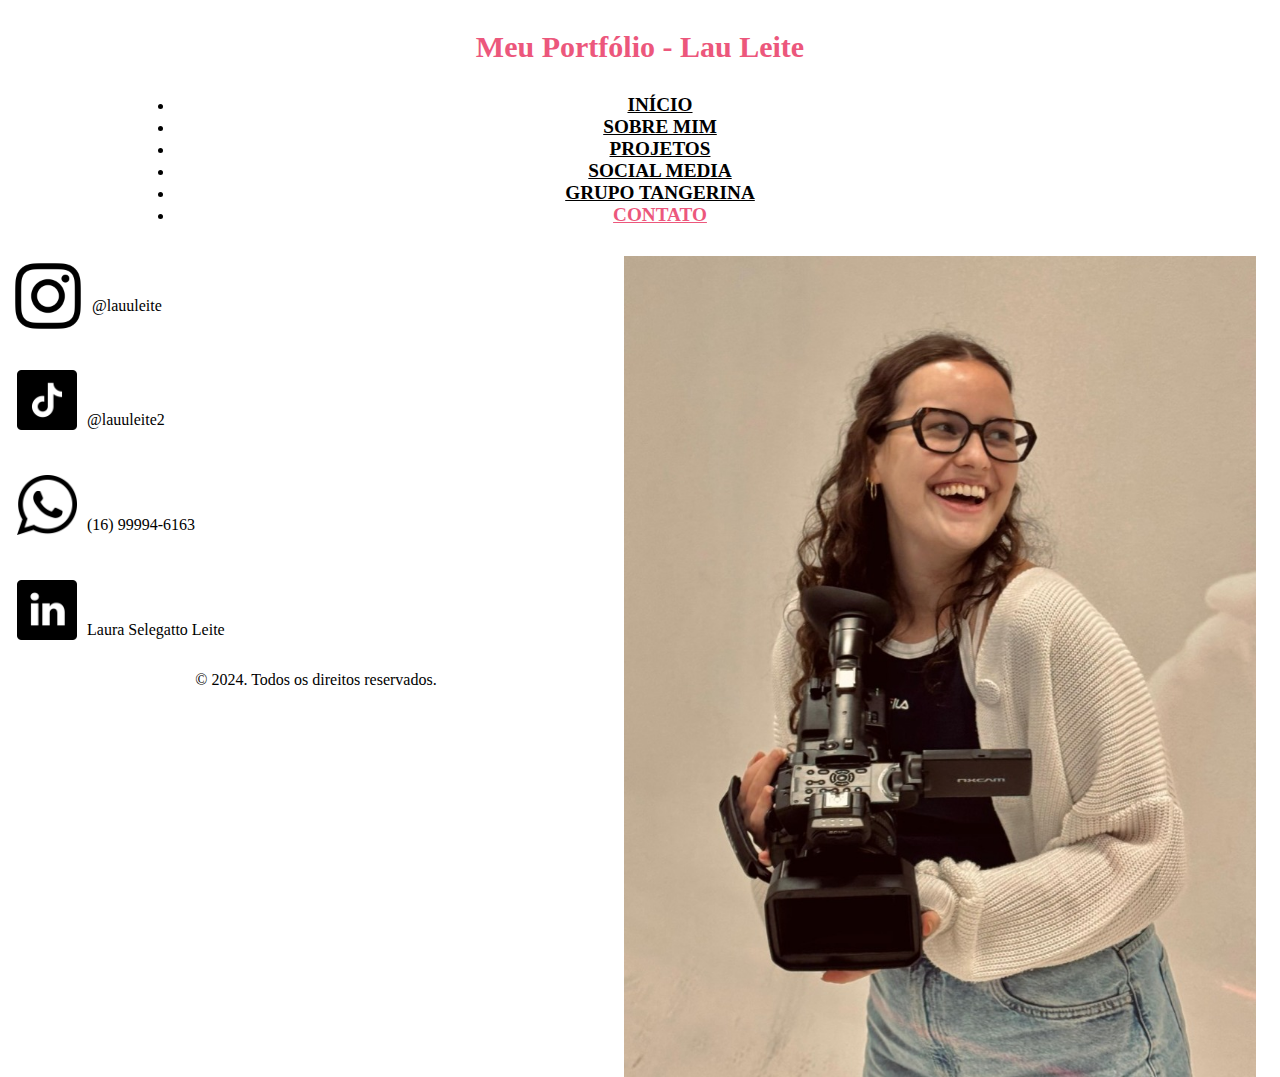
<file: contato.html>
<!DOCTYPE html>
<html lang="en">
<head>
    <meta charset="UTF-8">
    <meta name="viewport" content="width=device-width, initial-scale=1.0">
    <title>Laura Leite</title>
    <link rel="stylesheet" href="https://cdn.jsdelivr.net/npm/bootstrap@4.5.3/dist/css/bootstrap.min.css" integrity="sha384-TX8t27EcRE3e/ihU7zmQxVncDAy5uIKz4rEkgIXeMed4M0jlfIDPvg6uqKI2xXr2" crossorigin="anonymous">
    <link rel="stylesheet" href="estilo.css">
</head>
<body>
    <div id="principal">
        <div id="titulo">
            <p><strong>Meu Portfólio - Lau Leite</strong></p>
        </div>
        <div id="menu">
            <ul class="nav justify-content-center">
                <li class="nav-item">
                  <a class="nav-link" href="index.html">Início</a>
                </li>
                <li class="nav-item">
                    <a class="nav-link " href="sobre.html">Sobre Mim</a>
                  </li>
                <li class="nav-item">
                  <a class="nav-link" href="projetos.html">Projetos</a>
                </li>
                <li class="nav-item">
                  <a class="nav-link " href="social.html">Social Media</a>
                </li>
                <li class="nav-item">
                    <a class="nav-link " href="tangerina.html">Grupo Tangerina</a>
                  </li>
                  <li class="nav-item">
                    <a class="nav-link active" aria-current="page" href="#">Contato</a>
                  </li>
            </ul>
         </div>
    </div>
	
	
    <div id="contato" class="row col-md-12 mg-top-30" >
      <div class="col-md-6">
        <img src="imagens/eu contato.jpeg"  style="width: 50%;float: right; margin-right: 16px;">
      </div>
      <div class="col-md-6">
        <div class="row flex mg-top-30">
          <div>
            <a href="https://www.instagram.com/lauuleite/" target="_blank"> 
            <img src="imagens/instagram.jpg" style="width: 80px"></a>
		  </div>
		  <div style="margin-top: 25px; margin-left: 4px">
            <p>@lauuleite</p>
          </div>
		</div>
		<div class="row flex mg-top-30">
          <div>
            <a href="https://www.tiktok.com/@lauuleite2" target="_blank"> 
            <img src="imagens/tiktok.png" style="width: 60px; height: 60px; margin-left: 9px;"></a>
		  </div>
		  <div style="margin-top: 25px; margin-left: 10px">
            <p>@lauuleite2</p>
          </div>
		</div>
		<div class="row flex mg-top-30">
          <div>
            <img src="imagens/whatsapp.jpg" style="width: 60px; height: 60px; margin-left: 9px;">
		  </div>
		  <div style="margin-top: 25px; margin-left: 10px"> 
            <p>(16) 99994-6163</p>
          </div>
		</div>
		<div class="row flex mg-top-30">
          <div>
            <a href="https://www.linkedin.com/in/laura-selegatto-leite-6568b12a4?utm_source=share&utm_campaign=share_via&utm_content=profile&utm_medium=android_app" target="_blank"> 
            <img src="imagens/linkedin.jpg" style="width: 60px; height: 60px; margin-left: 9px;"></a>
		  </div>
		  <div style="margin-top: 25px; margin-left: 10px"> 
            <p>Laura Selegatto Leite</p>
          </div>
        </div>
      </div>
	</div>
     
    <footer id="rodape">
        <p>© 2024. Todos os direitos reservados.</p>  
    </footer>
</body>
</html>
</file>
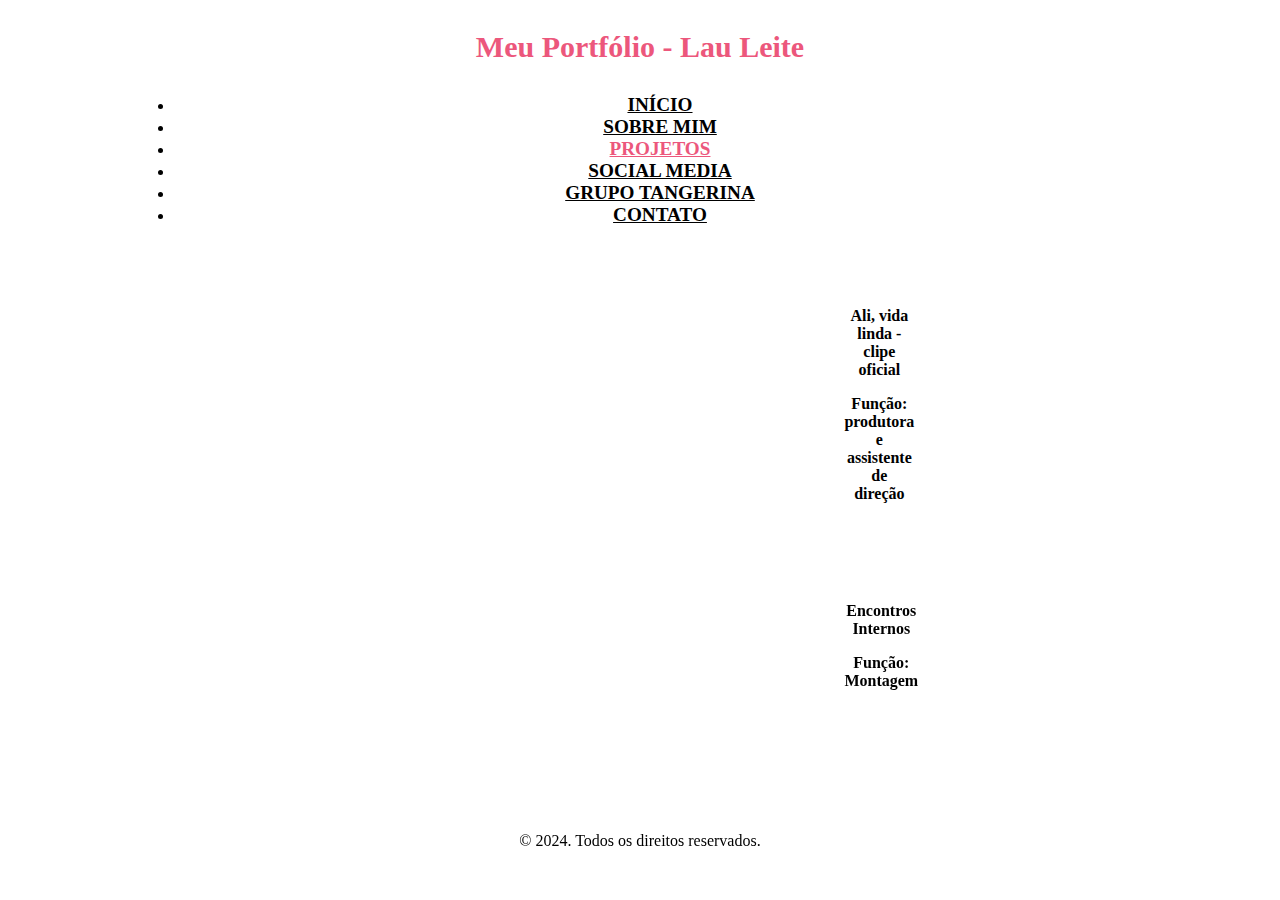
<file: projetos.html>
<!DOCTYPE html>
<html lang="en">
<head>
    <meta charset="UTF-8">
    <meta name="viewport" content="width=device-width, initial-scale=1.0">
    <title>Laura Leite</title>
    <link rel="stylesheet" href="https://cdn.jsdelivr.net/npm/bootstrap@4.5.3/dist/css/bootstrap.min.css" integrity="sha384-TX8t27EcRE3e/ihU7zmQxVncDAy5uIKz4rEkgIXeMed4M0jlfIDPvg6uqKI2xXr2" crossorigin="anonymous">
    <link rel="stylesheet" href="estilo.css">
</head>
<body>
    <div id="principal">
        <div id="titulo">
            <p><strong>Meu Portfólio - Lau Leite</strong></p>
        </div>
        <div id="menu">
            <ul class="nav justify-content-center">
                <li class="nav-item">
                  <a class="nav-link" href="index.html">Início</a>
                </li>
                <li class="nav-item">
                    <a class="nav-link " href="sobre.html">Sobre Mim</a>
                </li>
                <li class="nav-item">
                    <a class="nav-link active" aria-current="page" href="#">Projetos</a>
                </li>
                <li class="nav-item">
                  <a class="nav-link " href="social.html">Social Media</a>
                </li>
                <li class="nav-item">
                    <a class="nav-link " href="tangerina.html">Grupo Tangerina</a>
                </li>
                <li class="nav-item">
                    <a class="nav-link " href="contato.html">Contato</a>
                </li>
              </ul>
        </div>

        <div id="videos" class="mg-top-30">
          <div class="row flex">
            <div class="col-md-3">
              <iframe width="300" height="188" src="https://www.youtube.com/embed/wspRewFP5hM?autoplay=1" frameborder="0" allow="accelerometer; autoplay; clipboard-write; encrypted-media; gyroscope; picture-in-picture; web-share" allowfullscreen>
              </iframe>
            </div>
            <div class="col-md-3">
              <p class="escritos"><strong>Ali, vida linda - clipe oficial</strong></p>
              <p class="escritos"><strong>Função: produtora e assistente de direção</strong></p>
            </div>

            <div class="col-md-3">
              <iframe width="300" height="188" src="https://www.youtube.com/embed/1gHzBpD7mq4?si=4tIujEZOlkBjVXEd" frameborder="0" allow="accelerometer; autoplay; clipboard-write; encrypted-media; gyroscope; picture-in-picture; web-share" allowfullscreen>
              </iframe>
            </div>
            <div class="col-md-3">
              <p class="escritos"><strong>O que Sobra - Mini documentário reflexivo sobre comida, para a disciplina de "Linguagens, estética e gêneros do audiovisual"</strong></p>
            </div>
          </div>

          <div class="row flex mg-top-30">
            <div class="col-md-3">
              <iframe width="300" height="188" src="https://www.youtube.com/embed/Y-O0LcWIc8Y?si=VBBT8d4DegKBzSmj" frameborder="0" allow="accelerometer; autoplay; clipboard-write; encrypted-media; gyroscope; picture-in-picture; web-share" allowfullscreen>
              </iframe>
            </div>
            <div class="col-md-3">
              <p class="escritos"><strong>Encontros Internos</strong></p>
              <p class="escritos"><strong>Função: Montagem</strong></p>
            </div>

            <div class="col-md-3">
              <iframe width="300" height="188" src="https://www.youtube.com/embed/x2uSE0TO57c?si=YehS7GN6CSxnWPuB" frameborder="0" allow="accelerometer; autoplay; clipboard-write; encrypted-media; gyroscope; picture-in-picture; web-share" allowfullscreen>
              </iframe>
            </div>
            <div class="col-md-3">
              <p class="escritos"><strong>Déranger - curta experimental com temática "incômodo" para a disciplina de "Histótia da arte audiovidual"</strong></p>
            </div>
          </div>
                
        </div>
                
    </div>
    <footer id="rodape">
        <p>© 2024. Todos os direitos reservados.</p>  
    </footer>
</body>
</html>
</file>
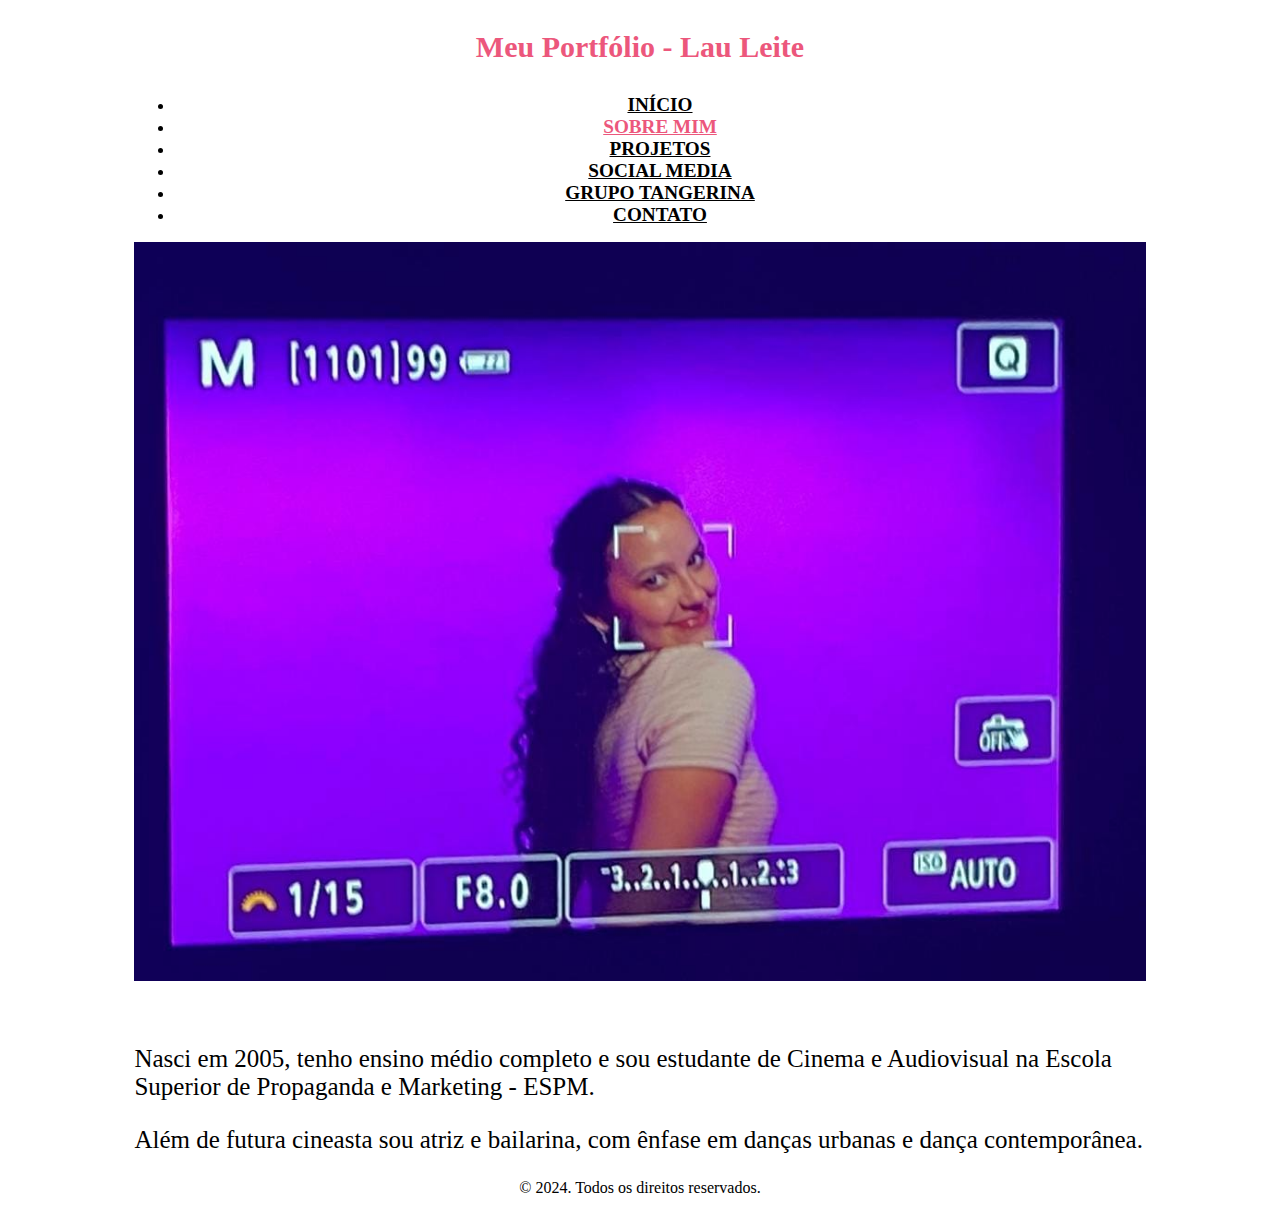
<file: sobre.html>
<!DOCTYPE html>
<html lang="en">
<head>
    <meta charset="UTF-8">
    <meta name="viewport" content="width=device-width, initial-scale=1.0">
    <title>Laura Leite</title>
    <link rel="stylesheet" href="https://cdn.jsdelivr.net/npm/bootstrap@4.5.3/dist/css/bootstrap.min.css" integrity="sha384-TX8t27EcRE3e/ihU7zmQxVncDAy5uIKz4rEkgIXeMed4M0jlfIDPvg6uqKI2xXr2" crossorigin="anonymous">
    <link rel="stylesheet" href="estilo.css">
</head>
<body>
    
    <div id="principal">
        <div id="titulo">
            <p><strong>Meu Portfólio - Lau Leite</strong></p>
        </div>
        <div id="menu">
            <ul class="nav justify-content-center">
                <li class="nav-item">
                  <a class="nav-link" href="index.html">Início</a>
                </li>
                <li class="nav-item">
                    <a class="nav-link active" aria-current="page" href="#">Sobre Mim</a>
                  </li>
                <li class="nav-item">
                  <a class="nav-link" href="projetos.html">Projetos</a>
                </li>
                <li class="nav-item">
                  <a class="nav-link " href="social.html">Social Media</a>
                </li>
                <li class="nav-item">
                    <a class="nav-link " href="tangerina.html">Grupo Tangerina</a>
                  </li>
                  <li class="nav-item">
                    <a class="nav-link " href="contato.html">Contato</a>
                  </li>
              </ul>
            </div>
             <div class="row">
                <div class="col-md-5">
                    <img src="imagens/imagemSobre.jpeg" alt="mulher branca de cabelos cacheados" style="width: 100%">
                </div>
                  <div id="texto" class="col-md-7" style="text-align: left; font-size: 25px;">
                      <p> Nasci em 2005, tenho ensino médio completo e sou estudante de Cinema e Audiovisual na Escola Superior de Propaganda e Marketing - ESPM.
                      </p>
                      <p> Além de futura cineasta sou atriz e bailarina, com ênfase em danças urbanas e dança contemporânea.
                      </p> 
             </div>
                
    </div>


    <footer id="rodape">
        <p>© 2024. Todos os direitos reservados.</p>  
    </footer>
</body>
</html>
</file>
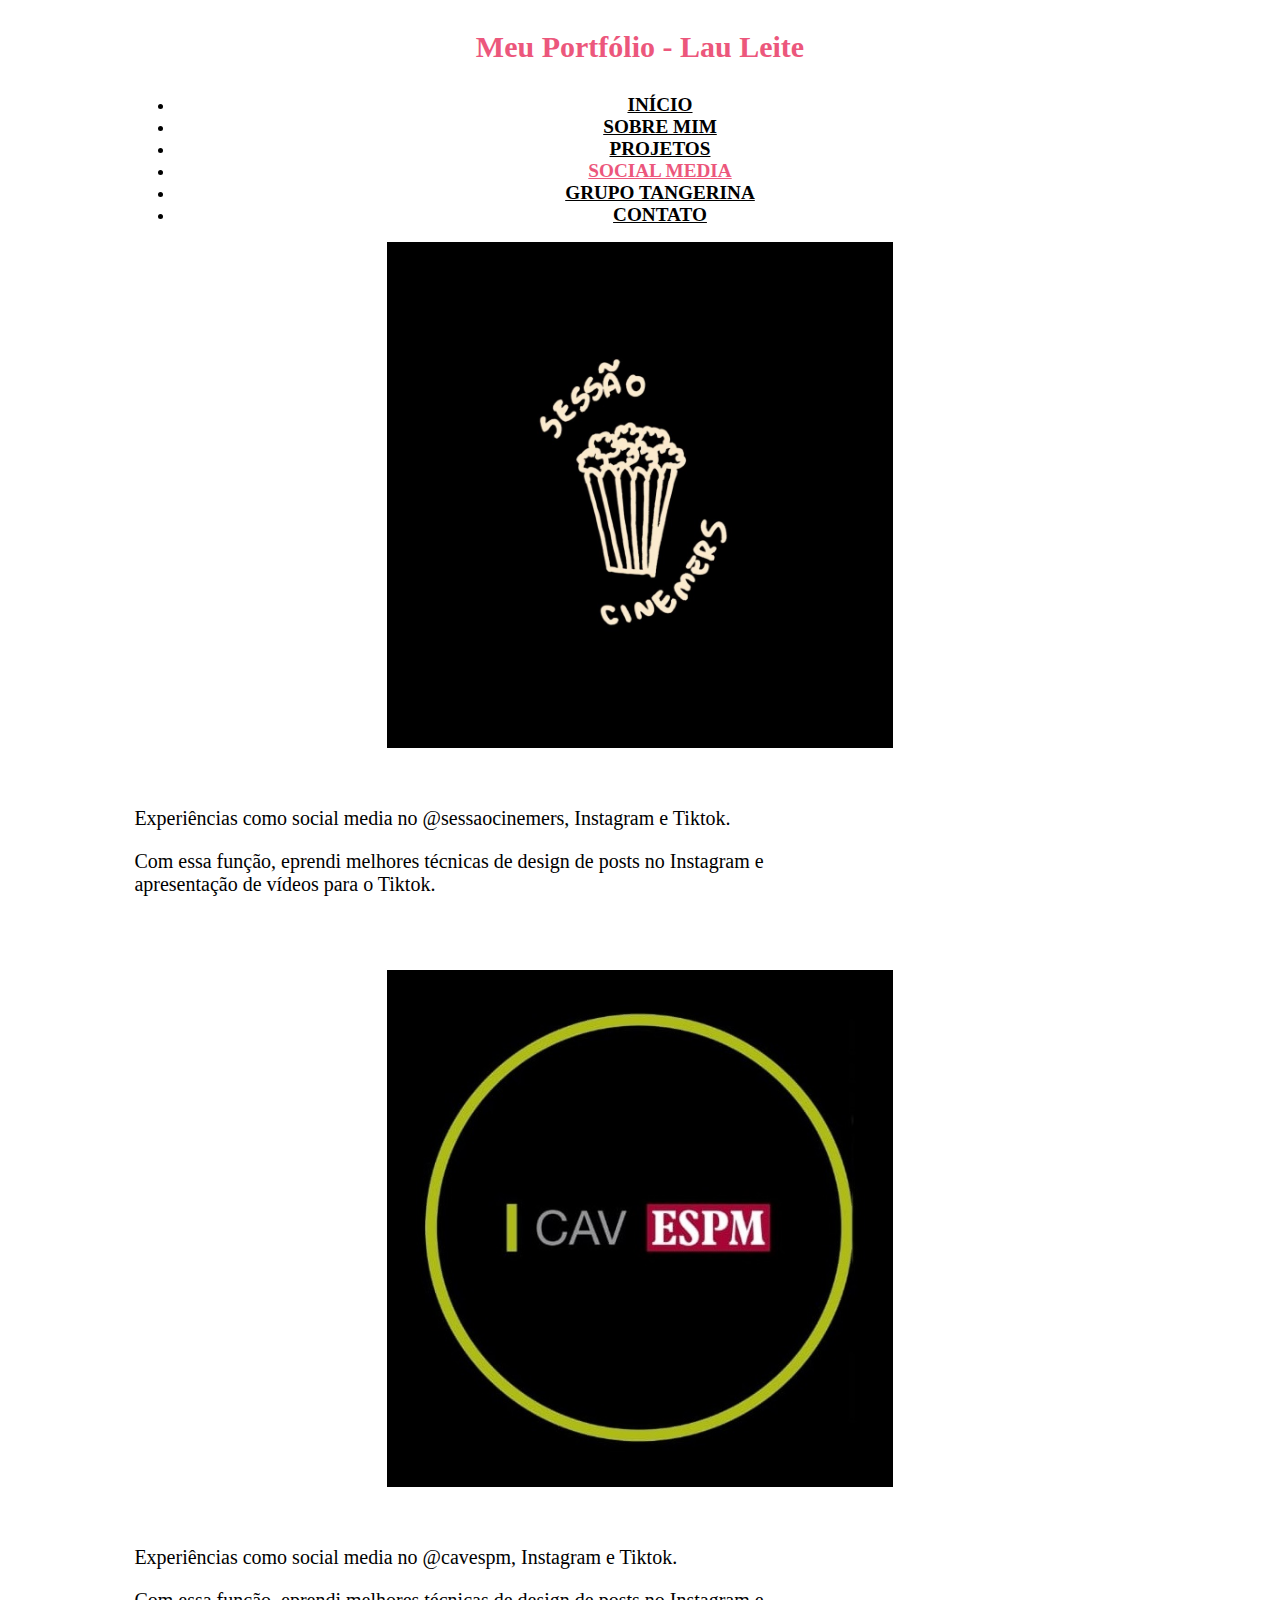
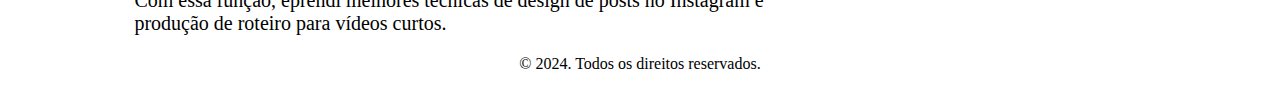
<file: social.html>
<!DOCTYPE html>
<html lang="en">
<head>
    <meta charset="UTF-8">
    <meta name="viewport" content="width=device-width, initial-scale=1.0">
    <title>Laura Leite</title>
    <link rel="stylesheet" href="https://cdn.jsdelivr.net/npm/bootstrap@4.5.3/dist/css/bootstrap.min.css" integrity="sha384-TX8t27EcRE3e/ihU7zmQxVncDAy5uIKz4rEkgIXeMed4M0jlfIDPvg6uqKI2xXr2" crossorigin="anonymous">
    <link rel="stylesheet" href="estilo.css">
</head>
<body>
    <div id="principal">
        <div id="titulo">
            <p><strong>Meu Portfólio - Lau Leite</strong></p>
        </div>
        <div id="menu">
            <ul class="nav justify-content-center">
                <li class="nav-item">
                  <a class="nav-link" href="index.html">Início</a>
                </li>
                <li class="nav-item">
                    <a class="nav-link " href="sobre.html">Sobre Mim</a>
                  </li>
                <li class="nav-item">
                  <a class="nav-link" href="projetos.html">Projetos</a>
                </li>
                <li class="nav-item">
                    <a class="nav-link active" aria-current="page" href="#">Social Media</a>
                  </li>
                <li class="nav-item">
                    <a class="nav-link " href="tangerina.html">Grupo Tangerina</a>
                  </li>
                  <li class="nav-item">
                    <a class="nav-link " href="contato.html">Contato</a>
                  </li>
			</ul>
      </div>
			<div class="row">
				<div class="col-md-4">
          <a href="https://www.instagram.com/sessaocinemers" target="_blank"> 
					<img src="imagens/CINEMERS NOVO.jpg" alt="logo sessão cinemers" style="width: 50%">
        </a>
				</div>
				<div id="texto"  style="text-align: left; font-size: 20px;">
						  <p> Experiências como social media no @sessaocinemers, Instagram e Tiktok.
						  </p>
						  <p> Com essa função, eprendi melhores técnicas de design de posts no Instagram e
							<br>
							 apresentação de vídeos para o Tiktok.
						  </p> 
				 </div>
			</div>
		      <br>	
              <br>
              <br>
             <div class="row">
				<div class="col-md-4">
          <a href="https://www.instagram.com/cavespm" target="_blank"> 
          <img src="imagens/logoCAV.jpg" alt="logo CAV" style="width: 50%">
        </a>
				</div>
                <div id="texto" style="text-align: left; font-size: 20px;">
                    <p> Experiências como social media no @cavespm, Instagram e Tiktok.
                    </p>
                    <p> Com essa função, eprendi melhores técnicas de design de posts no Instagram e
                      <br>
                       produção de roteiro para vídeos curtos.
                    </p> 
				</div>
			</div>
              <footer id="rodape">
                <p>© 2024. Todos os direitos reservados.</p>  
            </footer>
</body>
</html>
</file>
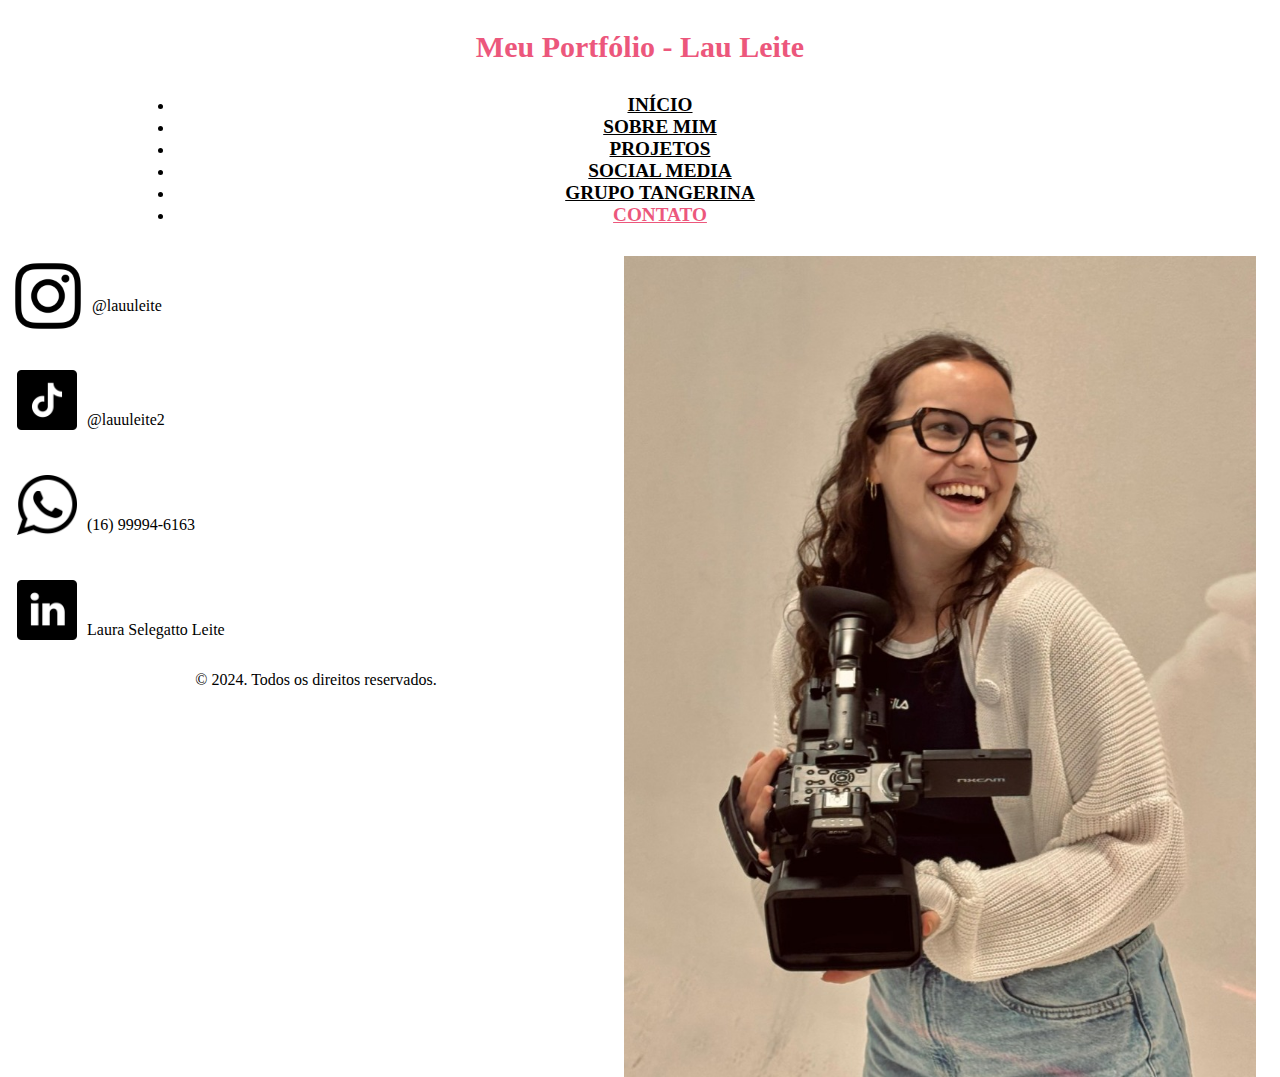
<file: Portifólio/htmls/contato.html>
<!DOCTYPE html>
<html lang="en">
<head>
    <meta charset="UTF-8">
    <meta name="viewport" content="width=device-width, initial-scale=1.0">
    <title>Laura Leite</title>
    <link rel="stylesheet" href="https://cdn.jsdelivr.net/npm/bootstrap@4.5.3/dist/css/bootstrap.min.css" integrity="sha384-TX8t27EcRE3e/ihU7zmQxVncDAy5uIKz4rEkgIXeMed4M0jlfIDPvg6uqKI2xXr2" crossorigin="anonymous">
    <link rel="stylesheet" href="estilo.css">
</head>
<body>
    <div id="principal">
        <div id="titulo">
            <p><strong>Meu Portfólio - Lau Leite</strong></p>
        </div>
        <div id="menu">
            <ul class="nav justify-content-center">
                <li class="nav-item">
                  <a class="nav-link" href="index.html">Início</a>
                </li>
                <li class="nav-item">
                    <a class="nav-link " href="sobre.html">Sobre Mim</a>
                  </li>
                <li class="nav-item">
                  <a class="nav-link" href="projetos.html">Projetos</a>
                </li>
                <li class="nav-item">
                  <a class="nav-link " href="social.html">Social Media</a>
                </li>
                <li class="nav-item">
                    <a class="nav-link " href="tangerina.html">Grupo Tangerina</a>
                  </li>
                  <li class="nav-item">
                    <a class="nav-link active" aria-current="page" href="#">Contato</a>
                  </li>
            </ul>
         </div>
    </div>
	
	
    <div id="contato" class="row col-md-12 mg-top-30" >
      <div class="col-md-6">
        <img src="imagens/eu contato.jpeg"  style="width: 50%;float: right; margin-right: 16px;">
      </div>
      <div class="col-md-6">
        <div class="row flex mg-top-30">
          <div>
            <a href="https://www.instagram.com/lauuleite/" target="_blank"> 
            <img src="imagens/instagram.jpg" style="width: 80px"></a>
		  </div>
		  <div style="margin-top: 25px; margin-left: 4px">
            <p>@lauuleite</p>
          </div>
		</div>
		<div class="row flex mg-top-30">
          <div>
            <a href="https://www.tiktok.com/@lauuleite2" target="_blank"> 
            <img src="imagens/tiktok.png" style="width: 60px; height: 60px; margin-left: 9px;"></a>
		  </div>
		  <div style="margin-top: 25px; margin-left: 10px">
            <p>@lauuleite2</p>
          </div>
		</div>
		<div class="row flex mg-top-30">
          <div>
            <img src="imagens/whatsapp.jpg" style="width: 60px; height: 60px; margin-left: 9px;">
		  </div>
		  <div style="margin-top: 25px; margin-left: 10px"> 
            <p>(16) 99994-6163</p>
          </div>
		</div>
		<div class="row flex mg-top-30">
          <div>
            <a href="https://www.linkedin.com/in/laura-selegatto-leite-6568b12a4?utm_source=share&utm_campaign=share_via&utm_content=profile&utm_medium=android_app" target="_blank"> 
            <img src="imagens/linkedin.jpg" style="width: 60px; height: 60px; margin-left: 9px;"></a>
		  </div>
		  <div style="margin-top: 25px; margin-left: 10px"> 
            <p>Laura Selegatto Leite</p>
          </div>
        </div>
      </div>
	</div>
     
    <footer id="rodape">
        <p>© 2024. Todos os direitos reservados.</p>  
    </footer>
</body>
</html>
</file>
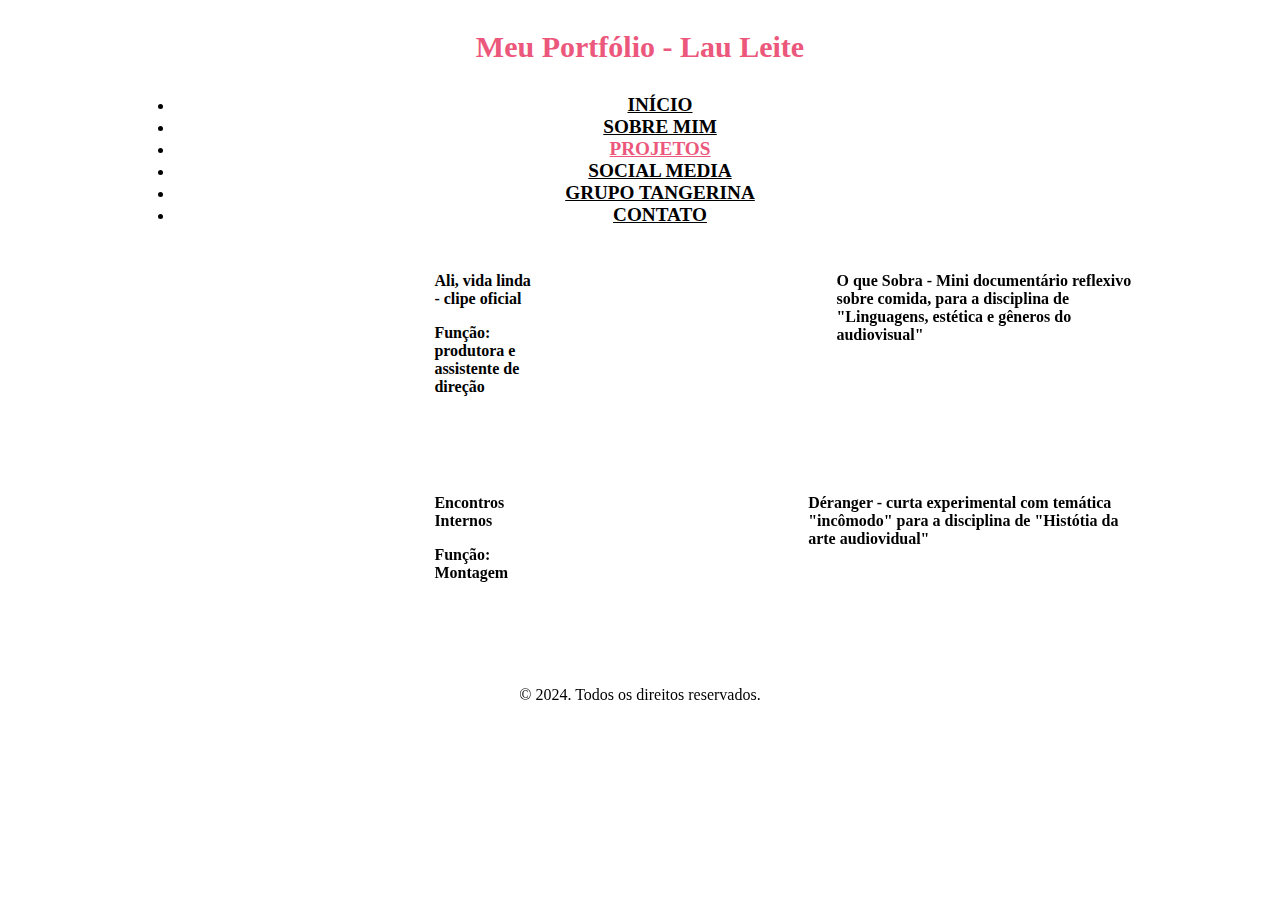
<file: Portifólio/htmls/projetos.html>
<!DOCTYPE html>
<html lang="en">
<head>
    <meta charset="UTF-8">
    <meta name="viewport" content="width=device-width, initial-scale=1.0">
    <title>Laura Leite</title>
    <link rel="stylesheet" href="https://cdn.jsdelivr.net/npm/bootstrap@4.5.3/dist/css/bootstrap.min.css" integrity="sha384-TX8t27EcRE3e/ihU7zmQxVncDAy5uIKz4rEkgIXeMed4M0jlfIDPvg6uqKI2xXr2" crossorigin="anonymous">
    <link rel="stylesheet" href="estilo.css">
</head>
<body>
    <div id="principal">
        <div id="titulo">
            <p><strong>Meu Portfólio - Lau Leite</strong></p>
        </div>
        <div id="menu">
            <ul class="nav justify-content-center">
                <li class="nav-item">
                  <a class="nav-link" href="index.html">Início</a>
                </li>
                <li class="nav-item">
                    <a class="nav-link " href="sobre.html">Sobre Mim</a>
                </li>
                <li class="nav-item">
                    <a class="nav-link active" aria-current="page" href="#">Projetos</a>
                </li>
                <li class="nav-item">
                  <a class="nav-link " href="social.html">Social Media</a>
                </li>
                <li class="nav-item">
                    <a class="nav-link " href="tangerina.html">Grupo Tangerina</a>
                </li>
                <li class="nav-item">
                    <a class="nav-link " href="contato.html">Contato</a>
                </li>
              </ul>
        </div>

        <div id="videos" class="mg-top-30">
          <div class="row flex">
            <div class="col-md-3">
              <iframe width="300" height="188" src="https://www.youtube.com/embed/wspRewFP5hM?autoplay=1" frameborder="0" allow="accelerometer; autoplay; clipboard-write; encrypted-media; gyroscope; picture-in-picture; web-share" allowfullscreen>
              </iframe>
            </div>
            <div class="col-md-3">
              <p class="escritos"><strong>Ali, vida linda - clipe oficial</strong></p>
              <p class="escritos"><strong>Função: produtora e assistente de direção</strong></p>
            </div>

            <div class="col-md-3">
              <iframe width="300" height="188" src="https://www.youtube.com/embed/1gHzBpD7mq4?si=4tIujEZOlkBjVXEd" frameborder="0" allow="accelerometer; autoplay; clipboard-write; encrypted-media; gyroscope; picture-in-picture; web-share" allowfullscreen>
              </iframe>
            </div>
            <div class="col-md-3">
              <p class="escritos"><strong>O que Sobra - Mini documentário reflexivo sobre comida, para a disciplina de "Linguagens, estética e gêneros do audiovisual"</strong></p>
            </div>
          </div>

          <div class="row flex mg-top-30">
            <div class="col-md-3">
              <iframe width="300" height="188" src="https://www.youtube.com/embed/Y-O0LcWIc8Y?si=VBBT8d4DegKBzSmj" frameborder="0" allow="accelerometer; autoplay; clipboard-write; encrypted-media; gyroscope; picture-in-picture; web-share" allowfullscreen>
              </iframe>
            </div>
            <div class="col-md-3">
              <p class="escritos"><strong>Encontros Internos</strong></p>
              <p class="escritos"><strong>Função: Montagem</strong></p>
            </div>

            <div class="col-md-3">
              <iframe width="300" height="188" src="https://www.youtube.com/embed/x2uSE0TO57c?si=YehS7GN6CSxnWPuB" frameborder="0" allow="accelerometer; autoplay; clipboard-write; encrypted-media; gyroscope; picture-in-picture; web-share" allowfullscreen>
              </iframe>
            </div>
            <div class="col-md-3">
              <p class="escritos"><strong>Déranger - curta experimental com temática "incômodo" para a disciplina de "Histótia da arte audiovidual"</strong></p>
            </div>
          </div>
                
        </div>
                
    </div>
    <footer id="rodape">
        <p>© 2024. Todos os direitos reservados.</p>  
    </footer>
</body>
</html>
</file>
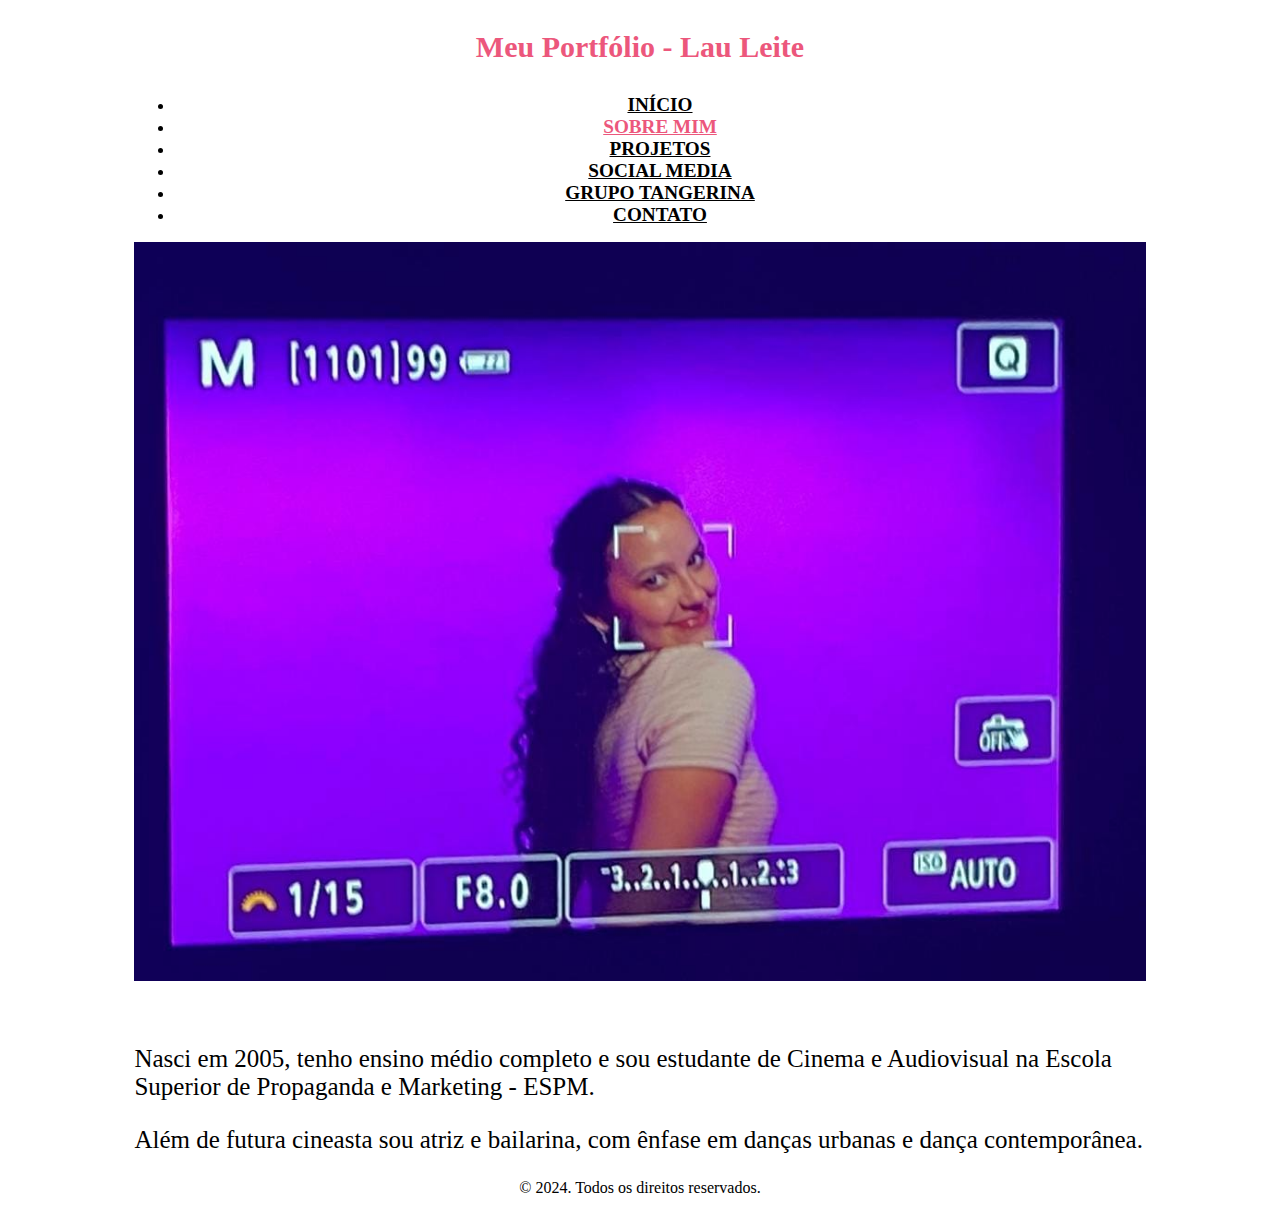
<file: Portifólio/htmls/sobre.html>
<!DOCTYPE html>
<html lang="en">
<head>
    <meta charset="UTF-8">
    <meta name="viewport" content="width=device-width, initial-scale=1.0">
    <title>Laura Leite</title>
    <link rel="stylesheet" href="https://cdn.jsdelivr.net/npm/bootstrap@4.5.3/dist/css/bootstrap.min.css" integrity="sha384-TX8t27EcRE3e/ihU7zmQxVncDAy5uIKz4rEkgIXeMed4M0jlfIDPvg6uqKI2xXr2" crossorigin="anonymous">
    <link rel="stylesheet" href="estilo.css">
</head>
<body>
    
    <div id="principal">
        <div id="titulo">
            <p><strong>Meu Portfólio - Lau Leite</strong></p>
        </div>
        <div id="menu">
            <ul class="nav justify-content-center">
                <li class="nav-item">
                  <a class="nav-link" href="index.html">Início</a>
                </li>
                <li class="nav-item">
                    <a class="nav-link active" aria-current="page" href="#">Sobre Mim</a>
                  </li>
                <li class="nav-item">
                  <a class="nav-link" href="projetos.html">Projetos</a>
                </li>
                <li class="nav-item">
                  <a class="nav-link " href="social.html">Social Media</a>
                </li>
                <li class="nav-item">
                    <a class="nav-link " href="tangerina.html">Grupo Tangerina</a>
                  </li>
                  <li class="nav-item">
                    <a class="nav-link " href="contato.html">Contato</a>
                  </li>
              </ul>
            </div>
             <div class="row">
                <div class="col-md-5">
                    <img src="imagens/imagemSobre.jpeg" alt="mulher branca de cabelos cacheados" style="width: 100%">
                </div>
                  <div id="texto" class="col-md-7" style="text-align: left; font-size: 25px;">
                      <p> Nasci em 2005, tenho ensino médio completo e sou estudante de Cinema e Audiovisual na Escola Superior de Propaganda e Marketing - ESPM.
                      </p>
                      <p> Além de futura cineasta sou atriz e bailarina, com ênfase em danças urbanas e dança contemporânea.
                      </p> 
             </div>
                
    </div>


    <footer id="rodape">
        <p>© 2024. Todos os direitos reservados.</p>  
    </footer>
</body>
</html>
</file>
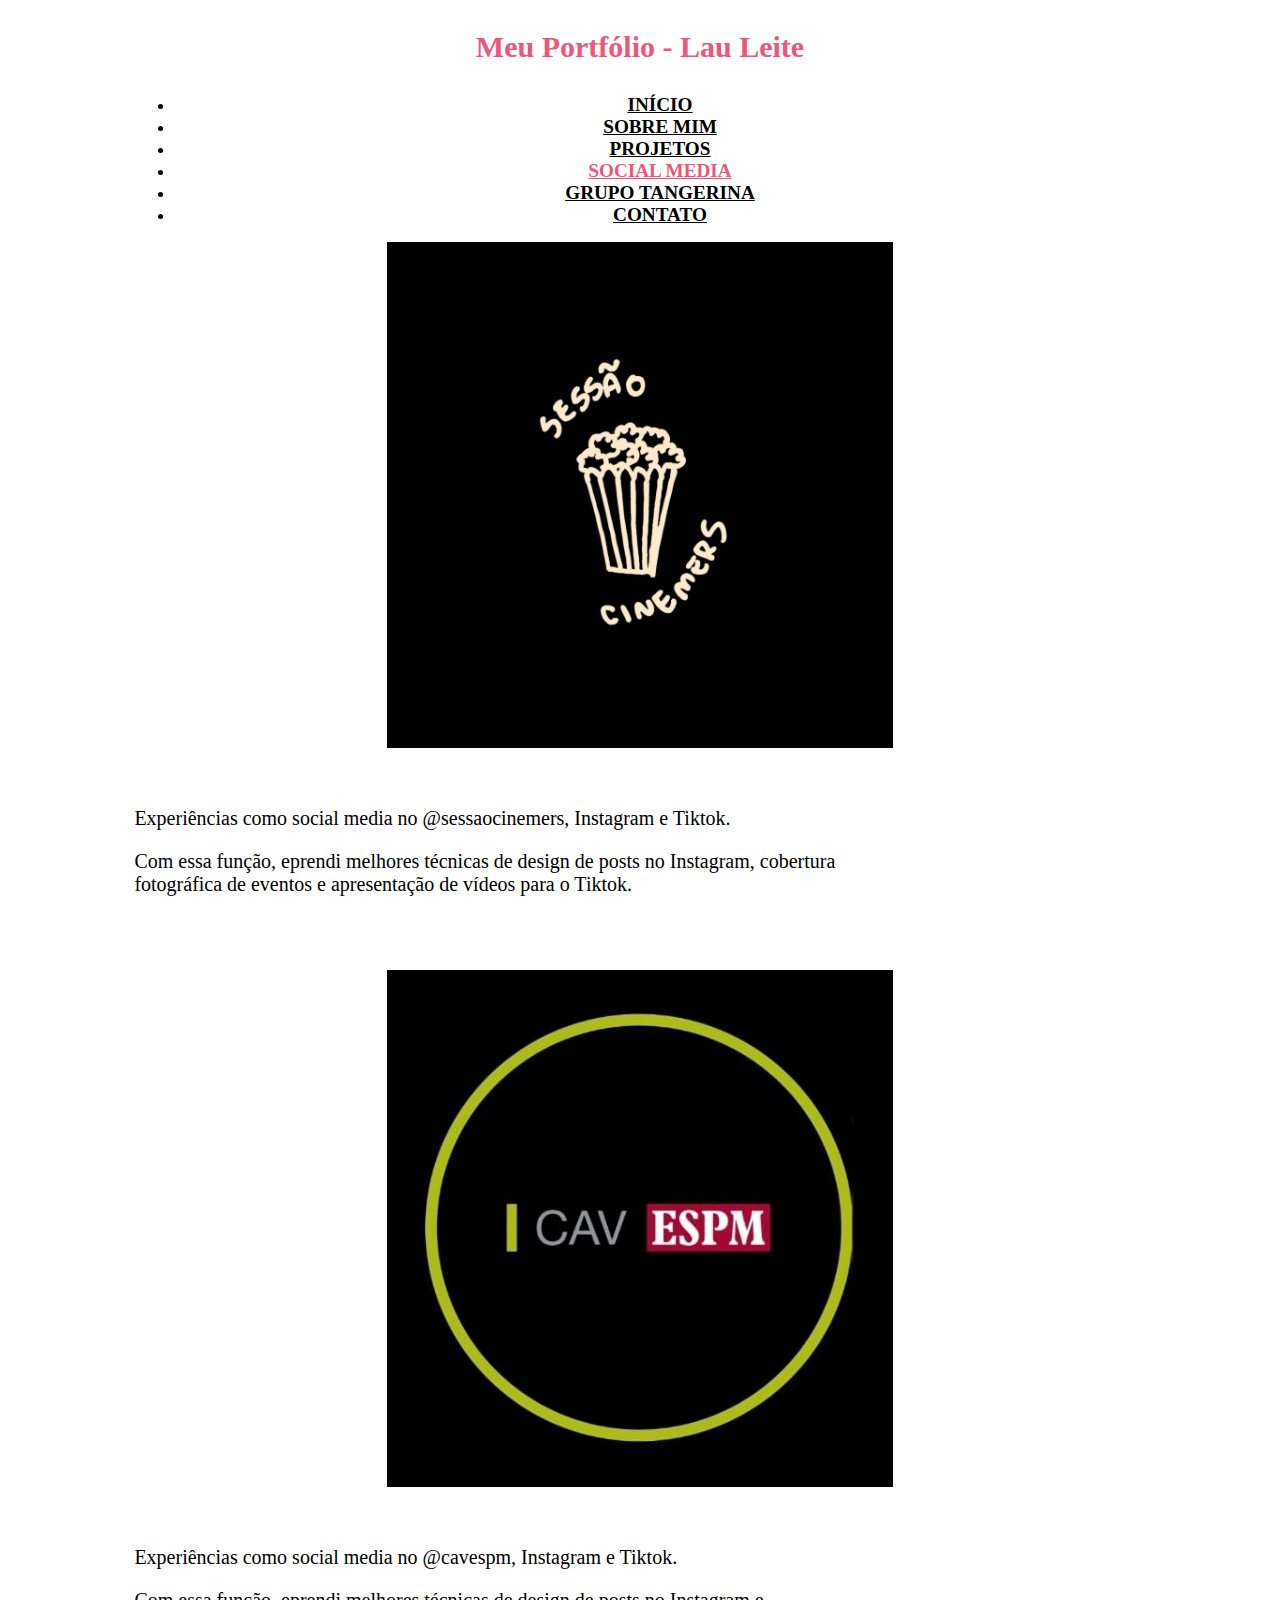
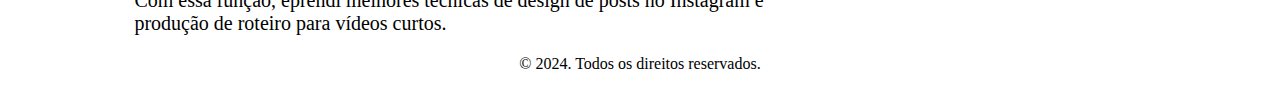
<file: Portifólio/htmls/social.html>
<!DOCTYPE html>
<html lang="en">
<head>
    <meta charset="UTF-8">
    <meta name="viewport" content="width=device-width, initial-scale=1.0">
    <title>Laura Leite</title>
    <link rel="stylesheet" href="https://cdn.jsdelivr.net/npm/bootstrap@4.5.3/dist/css/bootstrap.min.css" integrity="sha384-TX8t27EcRE3e/ihU7zmQxVncDAy5uIKz4rEkgIXeMed4M0jlfIDPvg6uqKI2xXr2" crossorigin="anonymous">
    <link rel="stylesheet" href="estilo.css">
</head>
<body>
    <div id="principal">
        <div id="titulo">
            <p><strong>Meu Portfólio - Lau Leite</strong></p>
        </div>
        <div id="menu">
            <ul class="nav justify-content-center">
                <li class="nav-item">
                  <a class="nav-link" href="index.html">Início</a>
                </li>
                <li class="nav-item">
                    <a class="nav-link " href="sobre.html">Sobre Mim</a>
                  </li>
                <li class="nav-item">
                  <a class="nav-link" href="projetos.html">Projetos</a>
                </li>
                <li class="nav-item">
                    <a class="nav-link active" aria-current="page" href="#">Social Media</a>
                  </li>
                <li class="nav-item">
                    <a class="nav-link " href="tangerina.html">Grupo Tangerina</a>
                  </li>
                  <li class="nav-item">
                    <a class="nav-link " href="contato.html">Contato</a>
                  </li>
			</ul>
      </div>
			<div class="row">
				<div class="col-md-4">
          <a href="https://www.instagram.com/sessaocinemers" target="_blank"> 
					<img src="imagens/CINEMERS NOVO.jpg" alt="logo sessão cinemers" style="width: 50%">
        </a>
				</div>
				<div id="texto"  style="text-align: left; font-size: 20px;">
						  <p> Experiências como social media no @sessaocinemers, Instagram e Tiktok.
						  </p>
						  <p> Com essa função, eprendi melhores técnicas de design de posts no Instagram, cobertura
                <br>
                 fotográfica de eventos e apresentação de vídeos para o Tiktok.
						  </p> 
				 </div>
			</div>
		      <br>	
              <br>
              <br>
             <div class="row">
				<div class="col-md-4">
          <a href="https://www.instagram.com/cavespm" target="_blank"> 
          <img src="imagens/logoCAV.jpg" alt="logo CAV" style="width: 50%">
        </a>
				</div>
                <div id="texto" style="text-align: left; font-size: 20px;">
                    <p> Experiências como social media no @cavespm, Instagram e Tiktok.
                    </p>
                    <p> Com essa função, eprendi melhores técnicas de design de posts no Instagram e
                      <br>
                       produção de roteiro para vídeos curtos.
                    </p> 
				</div>
			</div>
              <footer id="rodape">
                <p>© 2024. Todos os direitos reservados.</p>  
            </footer>
</body>
</html>
</file>
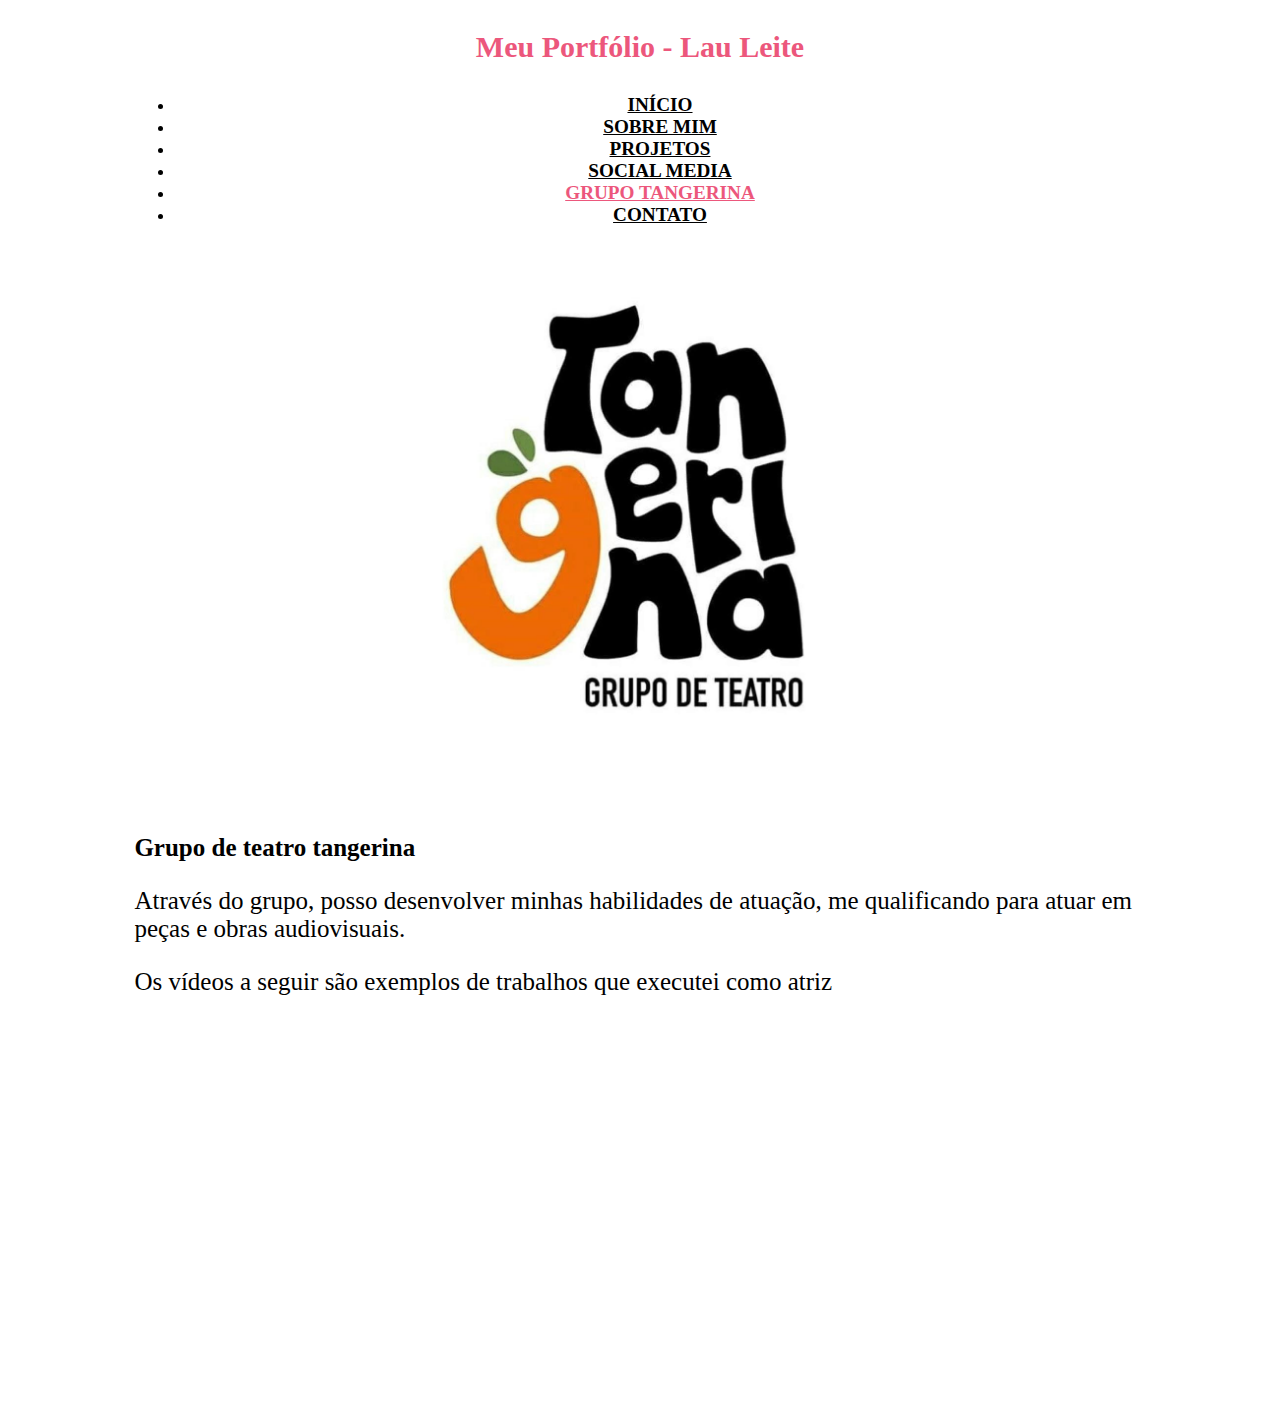
<file: Portifólio/htmls/tangerina.html>
<!DOCTYPE html>
<html lang="en">
<head>
    <meta charset="UTF-8">
    <meta name="viewport" content="width=device-width, initial-scale=1.0">
    <title>Laura Leite</title>
    <link rel="stylesheet" href="https://cdn.jsdelivr.net/npm/bootstrap@4.5.3/dist/css/bootstrap.min.css" integrity="sha384-TX8t27EcRE3e/ihU7zmQxVncDAy5uIKz4rEkgIXeMed4M0jlfIDPvg6uqKI2xXr2" crossorigin="anonymous">
    <link rel="stylesheet" href="estilo.css">
</head>
<body>
    <div id="principal">
        <div id="titulo">
            <p><strong>Meu Portfólio - Lau Leite</strong></p>
        </div>
        <div id="menu">
            <ul class="nav justify-content-center">
                <li class="nav-item">
                  <a class="nav-link" href="index.html">Início</a>
                </li>
                <li class="nav-item">
                    <a class="nav-link " href="sobre.html">Sobre Mim</a>
                </li>
                <li class="nav-item">
                  <a class="nav-link" href="projetos.html">Projetos</a>
                </li>
                <li class="nav-item">
                  <a class="nav-link " href="social.html">Social Media</a>
                </li>
                <li class="nav-item">
                  <a class="nav-link active" aria-current="page" href="#">Grupo Tangerina</a>
                </li>
                <li class="nav-item">
                  <a class="nav-link " href="contato.html">Contato</a>
                </li>
            </ul>
        </div>
		<div class="tudo row">
			<div class="row">
				<div class="col-md-5">
					<img src="imagens/tangerina.jpeg"  style="width: 50%">
				</div>
				<div id="texto" class="col-md-7" style="text-align: left; font-size: 25px;">
					<p><strong>Grupo de teatro tangerina</strong></p>
					<p> Através do grupo, posso desenvolver minhas habilidades de atuação, me qualificando para atuar em peças e obras audiovisuais. </p> 
					<p>Os vídeos a seguir são exemplos de trabalhos que executei como atriz</p>
				</div>
			</div>

			<div class="row flex col-md-12">
				<div class="col-md-6">
					<iframe width="100%" height="388" src="https://www.youtube.com/embed/jNwOyJWA0Jk" frameborder="0" allow="accelerometer; autoplay; clipboard-write; encrypted-media; gyroscope; picture-in-picture; web-share" allowfullscreen>
					</iframe>
				</div>
				<div class="col-md-6">
					<iframe width="100%" height="388" src="https://www.youtube.com/embed/StZQhE1vxr0?si=pa80EVd2qNSFu5jD" frameborder="0" allow="accelerometer; autoplay; clipboard-write; encrypted-media; gyroscope; picture-in-picture; web-share" allowfullscreen>
					</iframe>
				</div>
			</div>
		</div>
	</div>
</body>
</file>
<file: estilo.css>
#principal {
    margin-top: 2%;
    margin-left: 10%;
    margin-right: 10%;
    text-align: center;
}
#titulo {
    font-size: 30px;
    color: #ec577c;
}
.nav-link {
    color: black;
    text-transform: uppercase;
    font-size: 1.2em;
    font-weight: bold;
}
.nav-link:hover{
    color: #ec577c;
}
.active {
    color: #ec577c;
}
.active:visited {
    color: #c44f4f;
}
#destaque{
     min-height: 500px;
     background: url("imagens/Untitled\ design.jpg");
     background-size: cover;
     padding-top: 80px;
}
.titulo{
    background-color: white;
    padding: 10px;
    font-size: 1.5em;
    
}
.subtitulo{
    background-color:#ec577c;
    color: white;
    padding: 8px;
    font-size: 1.3em;

}
#rodape {
    text-align: center;
}
#imagemSobre{
    size-adjust: 30px;
    
}
#texto {
    padding-top: 35px;
}
.flex {
    display: flex;
}

.mg-top-30 {
    margin-top: 30px;

}
.contato {
    size-adjust: 30px;
    margin: 50%;
}
.col-md-3 {
    padding-top: 35px;
    padding-left: 205px;
}
</file>
<file: Portifólio/htmls/estilo.css>
#principal {
    margin-top: 2%;
    margin-left: 10%;
    margin-right: 10%;
    text-align: center;
}
#titulo {
    font-size: 30px;
    color: #ec577c;
}
.nav-link {
    color: black;
    text-transform: uppercase;
    font-size: 1.2em;
    font-weight: bold;
}
.nav-link:hover{
    color: #ec577c;
}
.active {
    color: #ec577c;
}
.active:visited {
    color: #c44f4f;
}
#destaque{
     min-height: 500px;
     background: url("imagens/Untitled\ design.jpg");
     background-size: cover;
     padding-top: 80px;
}
.titulo{
    background-color: white;
    padding: 10px;
    font-size: 1.5em;
    
}
.subtitulo{
    background-color:#ec577c;
    color: white;
    padding: 8px;
    font-size: 1.3em;
}
.email{
    background-color:#000000;
    color: white;
    padding: 8px;
    font-size: 1.3em;

}
#rodape {
    text-align: center;
}
#imagemSobre{
    size-adjust: 30px;
}
#texto {
    padding-top: 35px;
}
.flex {
    display: flex;
}

.mg-top-30 {
    margin-top: 30px;
    text-align: center;
}
.contato {
    size-adjust: 30px;
    margin: 50%;
    padding-top: 80px;
    padding-left: 80px;
}
.escritos{
    text-align: left;
}
</file>
